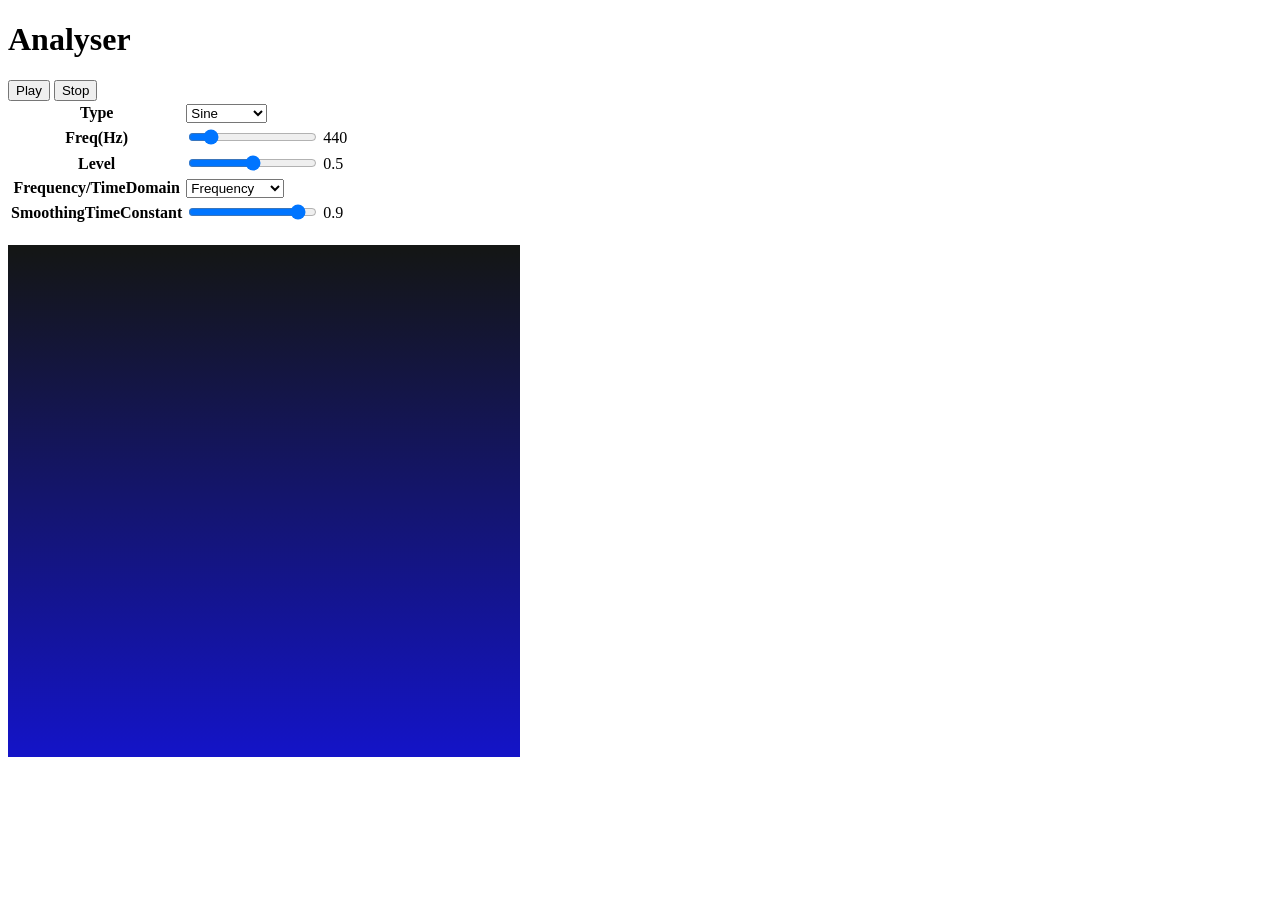
<file: index.html>
<!DOCTYPE html>
<html>
<body>
<h1>Analyser</h1>
<button id="play">Play</button> <button id="stop">Stop</button><br/>
<table>
<tr><th>Type</th><td><select id="type"><option value="sine">Sine</option><option value="square">Square</option><option value="sawtooth">SawTooth</option><option value="triangle">Triangle</option></select></td></tr>
<tr><th>Freq(Hz)</th><td><input type="range" min="50" max="3000" id="freq" value="440"/></td><td id="freqvalue">440</td></tr>
<tr><th>Level</th><td><input type="range" min="0" max="1" step="0.01" value="0.5" id="level" value="1"/></td><td id="levelvalue">0.5</td></tr>
<tr><th>Frequency/TimeDomain</th><td><select id="mode"><option>Frequency</option><option>TimeDomain</option></select></td></tr>
<tr><th>SmoothingTimeConstant</th><td><input  id="smoothing" type="range" min="0" max="1" step="0.01" value="0.9"/></td><td id="smoothingval">0.9</td></tr>
</table>
<br/>
<canvas id="graph" width=512 height=512></canvas>
<script>

window.addEventListener("load", async ()=>{
    const audioctx = new AudioContext();
    let mode = 0;
    let type = 0;
    let freq = 440; // 440HzはA4(4番目のラ)
    let level = 1.0;
    let oscillator = null;
    let gain = null;
    new GainNode(audioctx);
    const analyser = new AnalyserNode(audioctx, {smoothingTimeConstant:0.9});

    document.getElementById("play").addEventListener("click",()=>{
        if(audioctx.state=="suspended")
            audioctx.resume();
        if(oscillator == null) {
            oscillator = audioctx.createOscillator();
            gain = new GainNode(audioctx);
            if (type == 0) { 
                oscillator.type = "sine"; // sine, square, sawtooth, triangleがある
            } else if (type == 1) { 
                oscillator.type = "square"; // sine, square, sawtooth, triangleがある
            } else if (type == 2) { 
                oscillator.type = "sawtooth"; // sine, square, sawtooth, triangleがある
            } else if (type == 3) { 
                oscillator.type = "triangle"; // sine, square, sawtooth, triangleがある
            }
            oscillator.frequency.setValueAtTime(freq, audioctx.currentTime);
            gain.gain.value = level;
            oscillator.connect(gain).connect(analyser).connect(audioctx.destination);
            oscillator.start();
            isPlaying = true;

        }
    });
    document.getElementById("stop").addEventListener("click",()=>{
        if(oscillator) oscillator.stop();
        oscillator = null;
        gain = null;
    });
    document.getElementById("type").addEventListener("change",(ev)=>{
        type = ev.target.selectedIndex;
    });
    document.getElementById("freq").addEventListener("input",(ev)=>{
        freq = document.getElementById("freqvalue").innerHTML = ev.target.value;
    });
    document.getElementById("level").addEventListener("input",(ev)=>{
        level = document.getElementById("levelvalue").innerHTML = ev.target.value;
    });
    document.getElementById("mode").addEventListener("change",(ev)=>{
        mode = ev.target.selectedIndex;
    });
    document.getElementById("smoothing").addEventListener("input",(ev)=>{
        analyser.smoothingTimeConstant = document.getElementById("smoothingval").innerHTML = ev.target.value;
    });

    const canvasctx = document.getElementById("graph").getContext("2d");
    const gradbase = canvasctx.createLinearGradient(0, 0, 0, 512);
    gradbase.addColorStop(0, "rgb(20,22,20)");
    gradbase.addColorStop(1, "rgb(20,20,200)");
    const gradline = [];
    for(let i = 0; i < 512; ++i) {
        gradline[i] = canvasctx.createLinearGradient(0, 512 - i, 0, 512);
        const n = (i & 64) * 2;
        gradline[i].addColorStop(0, "rgb(255,0,0)");
        gradline[i].addColorStop(1, "rgb(255," + i + ",0)");
    }
    function DrawGraph() {
        canvasctx.fillStyle = gradbase;
        canvasctx.fillRect(0, 0, 512, 512);
        const data = new Uint8Array(512);
        if(mode == 0) {
            analyser.getByteFrequencyData(data); //Spectrum Data
        } else {
            analyser.getByteTimeDomainData(data); //Waveform Data
        }
        for(var i = 0; i < 512; ++i) {
            canvasctx.fillStyle = gradline[data[i]];
            canvasctx.fillRect(i, 512 - data[i], 1, data[i]);
        }
    }
    setInterval(DrawGraph, 100);
});
</script>
</body>
</html>
</file>
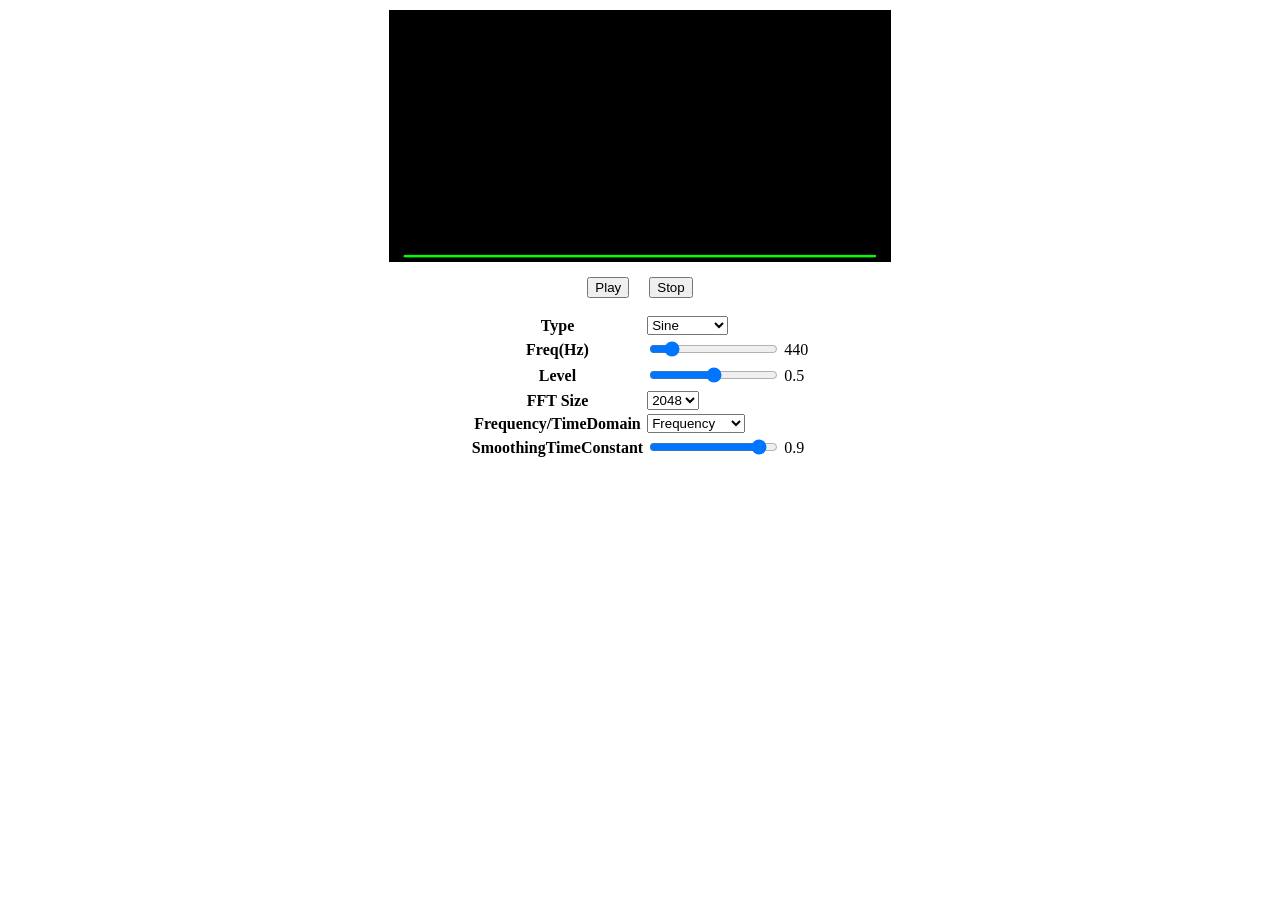
<file: src/index.html>
<!DOCTYPE html>
<html>

<head>
    <meta charset="UTF-8">
    <meta name="viewport" content="width=device-width, initial-scale=1.0">
    <title>Web Audio Demo</title>
    <link rel="stylesheet" href="styles.css">
    <link rel="icon" href="mixer.png" type="image/x-icon">
</head>

<body>

<div class="canvas-container">
    <canvas id="graph" width=1024 height=512 style="background-color: #000000
    ;"></canvas>
</div>

<div class="controller">
    <button id="play">Play</button>
    <button id="stop">Stop</button>
</div>

<div class="parameter">
    <table>
    <tr><th>Type</th><td><select id="type">
        <option value="sine">Sine</option>
        <option value="square">Square</option>
        <option value="sawtooth">SawTooth</option>
        <option value="triangle">Triangle</option></select>
    </td></tr>
    <tr><th>Freq(Hz)</th><td><input type="range" min="50" max="3000" id="freq" value="440"/></td><td id="freqvalue">440</td></tr>
    <tr><th>Level</th><td><input type="range" min="0" max="1" step="0.01" value="0.5" id="level"/></td><td id="levelvalue">0.5</td></tr>
    <tr><th>FFT Size</th><td><select id="fftsize">
        <option value="32">32</option>
        <option value="64">64</option>
        <option value="128">128</option>
        <option value="256">256</option>
        <option value="512">512</option>
        <option value="1024">1024</option>
        <option value="2048" selected>2048</option></select>
    </td></tr>
    <tr><th>Frequency/TimeDomain</th><td><select id="mode"><option>Frequency</option><option>TimeDomain</option></select></td></tr>
    <tr><th>SmoothingTimeConstant</th><td><input  id="smoothing" type="range" min="0" max="1" step="0.01" value="0.9"/></td><td id="smoothingval">0.9</td></tr>
    <br/>    
</div>

<script src="./main.js"></script>
</body>

</html>
</file>
<file: src/styles.css>
﻿.canvas-container {
    display: flex;
    justify-content: center;
    align-items: center;
    margin: 10px auto;
}

canvas {
    border: 1px solid black; /* Canvasの境界線を追加する場合 */
    width: 80%; /* 80%の幅を設定 */
    max-width: 500px; /* 最大幅を500pxに制限 */
    height: auto; /* 高さは自動調整 */
}

.controller {
    display: flex;
    justify-content: center;
    align-items: center;
    margin: 10px auto;
}

.controller button {
    margin: 5px 10px;
}

.parameter {
    display: flex;
    justify-content: center;
    align-items: center;
    margin: 10px auto;
}
</file>
